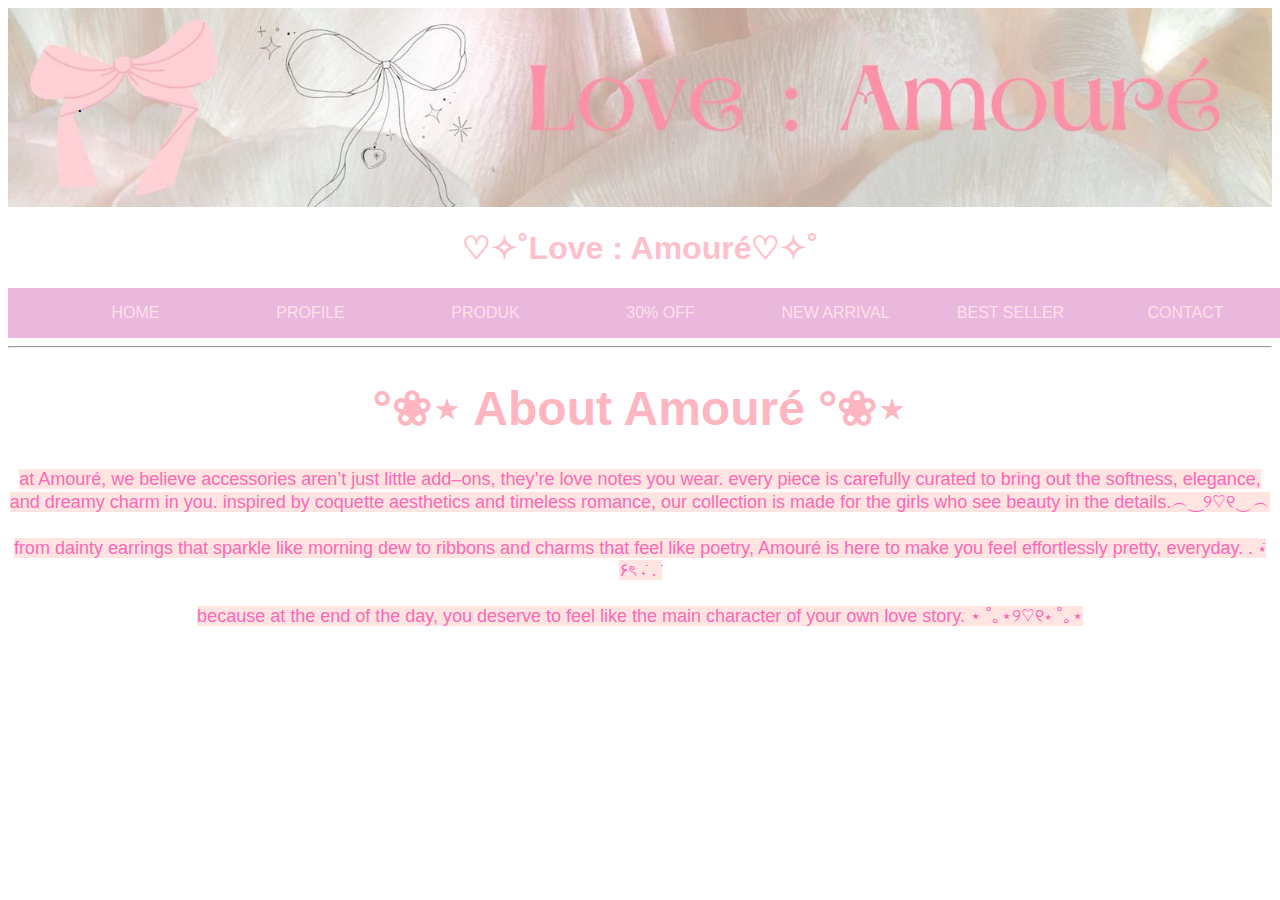
<file: index.html>
<html>
 <head>
  <title>Amouré Store</title>
  <link rel="stylesheet" href="layout.css">
 </head>
<body>
  <header>
      <h5>.</h5>
  </header>
<center> <h1><font color="pink"> ♡✧˚Love : Amouré♡✧˚ </h1>
<nav>
 <ul>
     <li><a href="#"target="_blank">Home</a></li>
     <li><a href="profileA.html">profile</a></li>
   <li>
     <a href="#">Produk</a>
   <ul>
     <li><a href="hairtie.html" style="color:HotPink;">hairtie</a></li> 
     <li><a href="bow.html" style="color:HotPink;">bow</a></li> 
     <li><a href="hairclip.html" style="color:HotPink;">hair clip</a></li> 
     <li><a href="keychain.html" style="color:HotPink;">keychain</a></li>
  </ul>
  </li>
     <li><a href="off.html">30% off</a></li> 
     <li><a href="new.html">new arrival</a></li> 
     <li><a href="best.html">best seller</a></li> 
     <li><a href="contact.html">contact</a></li>

</nav>

<hr>
<p><center><font size="5">
</hr>
<h1><font color="lightpink">°❀⋆ About Amouré °❀⋆</h1></center>
<p><font style="color:HotPink;background-color: MistyRose;" size="4">at Amouré, we believe accessories aren’t just little add–ons, they’re love notes you wear. every piece is carefully curated to bring out the softness, elegance, and dreamy charm in you. inspired by coquette aesthetics and timeless romance, our collection is made for the girls who see beauty in the details.︵‿୨♡୧‿︵
<p><font style="color:HotPink;background-color: MistyRose;" size="4">from dainty earrings that sparkle like morning dew to ribbons and charms that feel like poetry, Amouré is here to make you feel effortlessly pretty, everyday. . ݁⋆ ۶ৎ ݁˖ . ݁
<p><font style="color:HotPink;background-color: MistyRose;" size="4">because at the end of the day, you deserve to feel like the main character of your own love story. ⋆ ˚｡⋆୨♡୧⋆ ˚｡⋆</p>
</body>
</html>
</file>
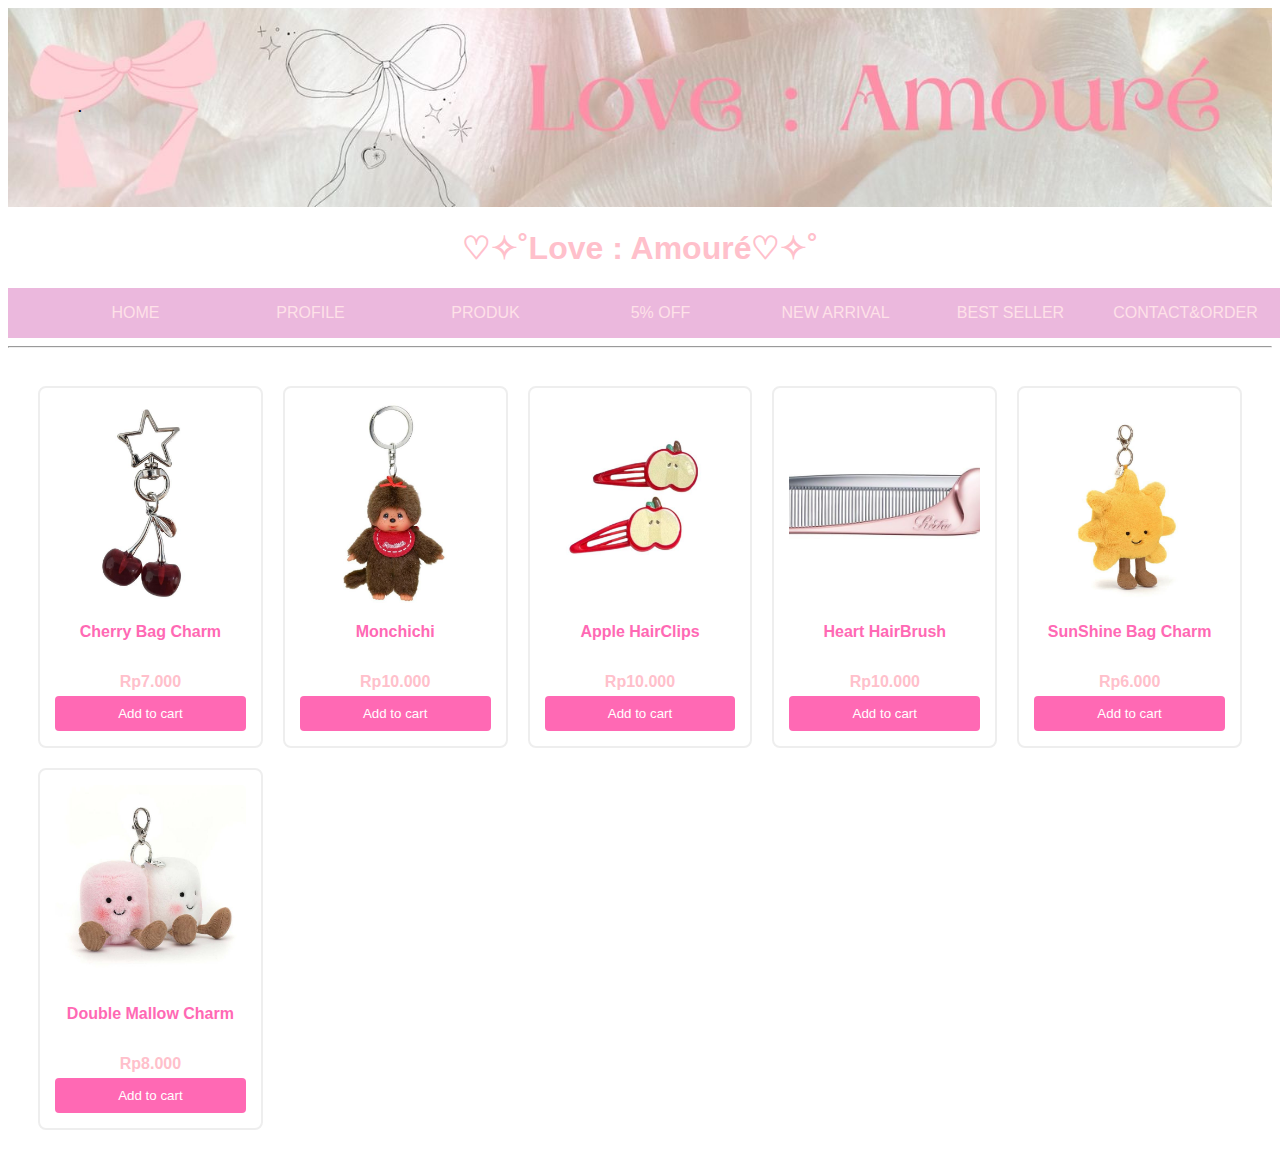
<file: best.html>
<html>
 <head>
  <title>Happy Shopping ^o^</title>
  <link rel="stylesheet" href="layout.css">
  <link rel="stylesheet" href="style1.css">
 </head>
<body>
  <header>
      <h5>.</h5>
  </header>
<center> <h1><font color="pink"> ♡✧˚Love : Amouré♡✧˚ </h1>
<nav>
 <ul>
     <li><a href="#"target="_blank">Home</a></li>
     <li><a href="index.html">profile</a></li>
   <li>
     <a href="#">Produk</a>
   <ul>
     <li><a href="hairtie.html" style="color:HotPink;">hairtie</a></li> 
     <li><a href="bow.html" style="color:HotPink;">bow</a></li> 
     <li><a href="hairclip.html" style="color:HotPink;">hair clip</a></li> 
     <li><a href="keychain.html" style="color:HotPink;">keychain</a></li>

  </ul>
  </li>
     <li><a href="off.html">5% off</a></li> 
     <li><a href="new.html">new arrival</a></li> 
     <li><a href="best.html">best seller</a></li> 
     <li><a href="contact.html">Contact&Order</a></li>

</nav>
<hr><section class="products">
  <div class="product-card">
    <img src="best1.jpeg" alt="Cherry Bag Charm">
    <h3>Cherry Bag Charm</h3>
    <p class="price">Rp7.000</p>
    <button>Add to cart</button>
  </div>
  <div class="product-card">
    <img src="best2.jpeg" alt="Monchichi">
    <h3>Monchichi</h3>
    <p class="price">Rp10.000</p>
    <button>Add to cart</button>
  </div>
  <div class="product-card">
    <img src="best3.jpeg" alt="Apple HairClips">
    <h3>Apple HairClips</h3>
    <p class="price">Rp10.000</p>
    <button>Add to cart</button>
  </div>
  <div class="product-card">
    <img src="best4.jpeg" alt="Heart HairBrush">
    <h3>Heart HairBrush</h3>
    <p class="price">Rp10.000</p>
    <button>Add to cart</button>
  </div>
  <div class="product-card">
    <img src="best5.jpeg" alt="SunShine Bag Charm">
    <h3>SunShine Bag Charm</h3>
    <p class="price">Rp6.000</p>
    <button>Add to cart</button>
  </div>
  <div class="product-card">
    <img src="best6.jpeg" alt="Double Mallow Charm">
    <h3>Double Mallow Charm</h3>
    <p class="price">Rp8.000</p>
    <button>Add to cart</button>
  </div>
</section>

</body>

</html>
</file>
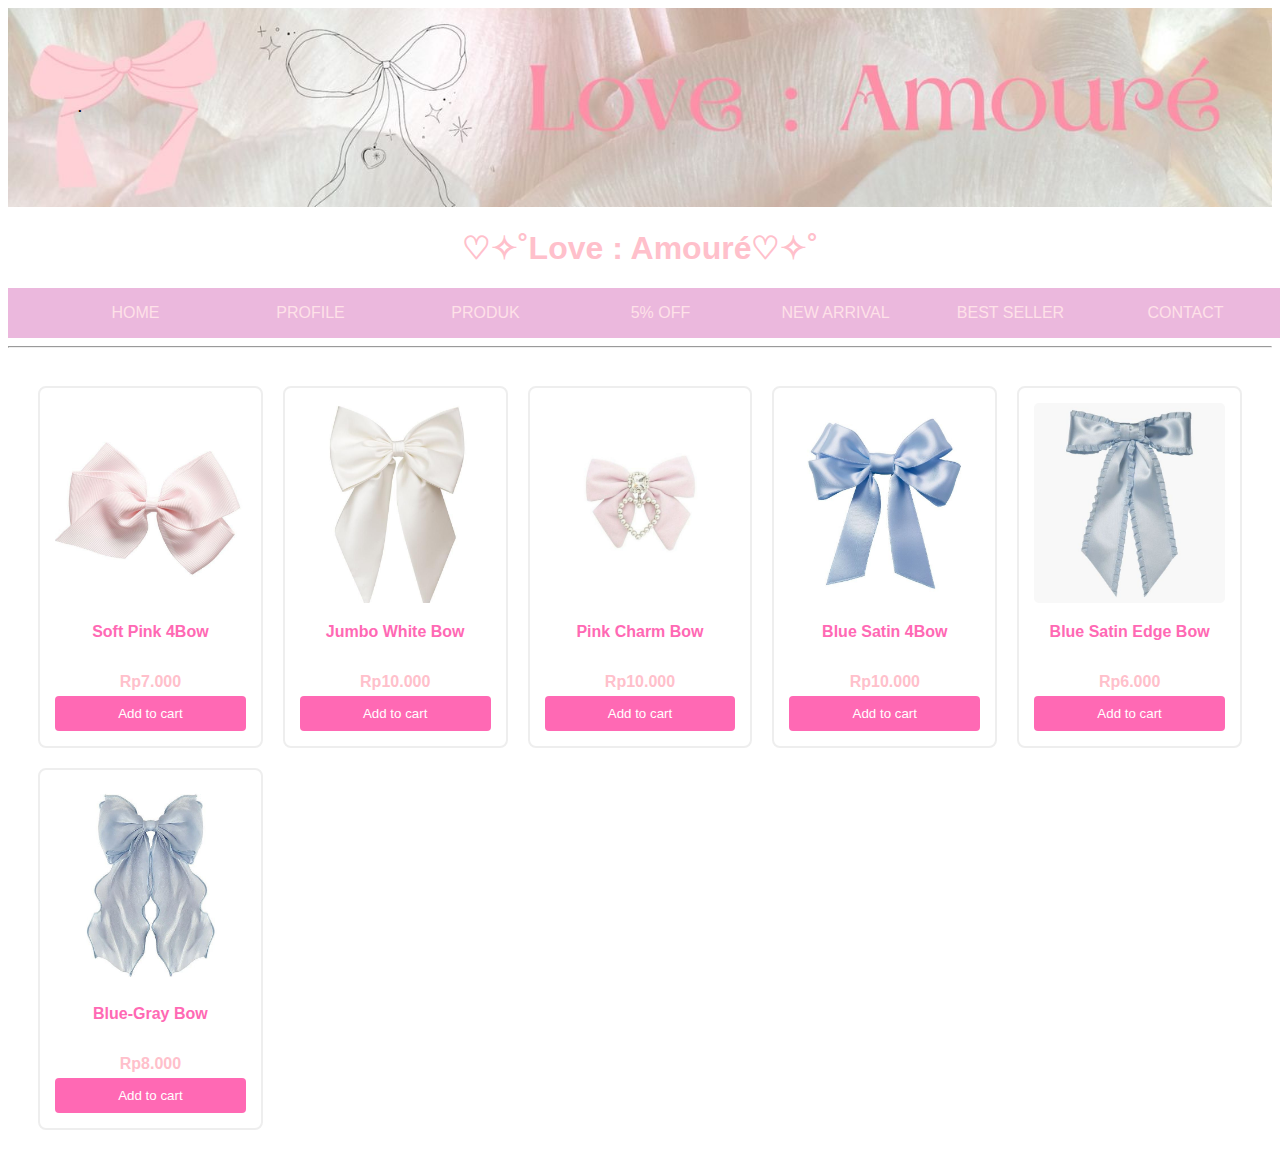
<file: bow.html>
<html>
 <head>
  <title>Profile</title>
  <link rel="stylesheet" href="layout.css">
  <link rel="stylesheet" href="style1.css">
 </head>
<body>
  <header>
      <h5>.</h5>
  </header>
<center> <h1><font color="pink"> ♡✧˚Love : Amouré♡✧˚ </h1>
<nav>
 <ul>
     <li><a href="#"target="_blank">Home</a></li>
     <li><a href="index.html">profile</a></li>
   <li>
     <a href="#">Produk</a>
   <ul>
     <li><a href="hairtie.html" style="color:HotPink;">hairtie</a></li> 
     <li><a href="bow.html" style="color:HotPink;">bow</a></li> 
     <li><a href="hairclip.html" style="color:HotPink;">hair clip</a></li> 
     <li><a href="keychain.html" style="color:HotPink;">keychain</a></li>

  </ul>
  </li>
     <li><a href="off.html">5% off</a></li> 
     <li><a href="new.html">new arrival</a></li> 
     <li><a href="best.html">best seller</a></li> 
     <li><a href="contact.html">contact</a></li>

</nav>
<hr><section class="products">
  <div class="product-card">
    <img src="bow1.jpeg" alt="Soft Pink 4Bow">
    <h3>Soft Pink 4Bow</h3>
    <p class="price">Rp7.000</p>
    <button>Add to cart</button>
  </div>
  <div class="product-card">
    <img src="bow2.jpeg" alt="Jumbo White Bow">
    <h3>Jumbo White Bow</h3>
    <p class="price">Rp10.000</p>
    <button>Add to cart</button>
  </div>
  <div class="product-card">
    <img src="bow3.jpeg" alt="Pink Charm Bow">
    <h3>Pink Charm Bow</h3>
    <p class="price">Rp10.000</p>
    <button>Add to cart</button>
  </div>
  <div class="product-card">
    <img src="bow4.jpeg" alt="Blue Satin 4Bow">
    <h3>Blue Satin 4Bow</h3>
    <p class="price">Rp10.000</p>
    <button>Add to cart</button>
  </div>
  <div class="product-card">
    <img src="bow5.jpeg" alt="Blue Satin Edge Bow">
    <h3>Blue Satin Edge Bow</h3>
    <p class="price">Rp6.000</p>
    <button>Add to cart</button>
  </div>
  <div class="product-card">
    <img src="bow6.jpeg" alt="Blue-Gray Bow">
    <h3>Blue-Gray Bow</h3>
    <p class="price">Rp8.000</p>
    <button>Add to cart</button>
  </div>
</section>

</body>

</html>
</file>
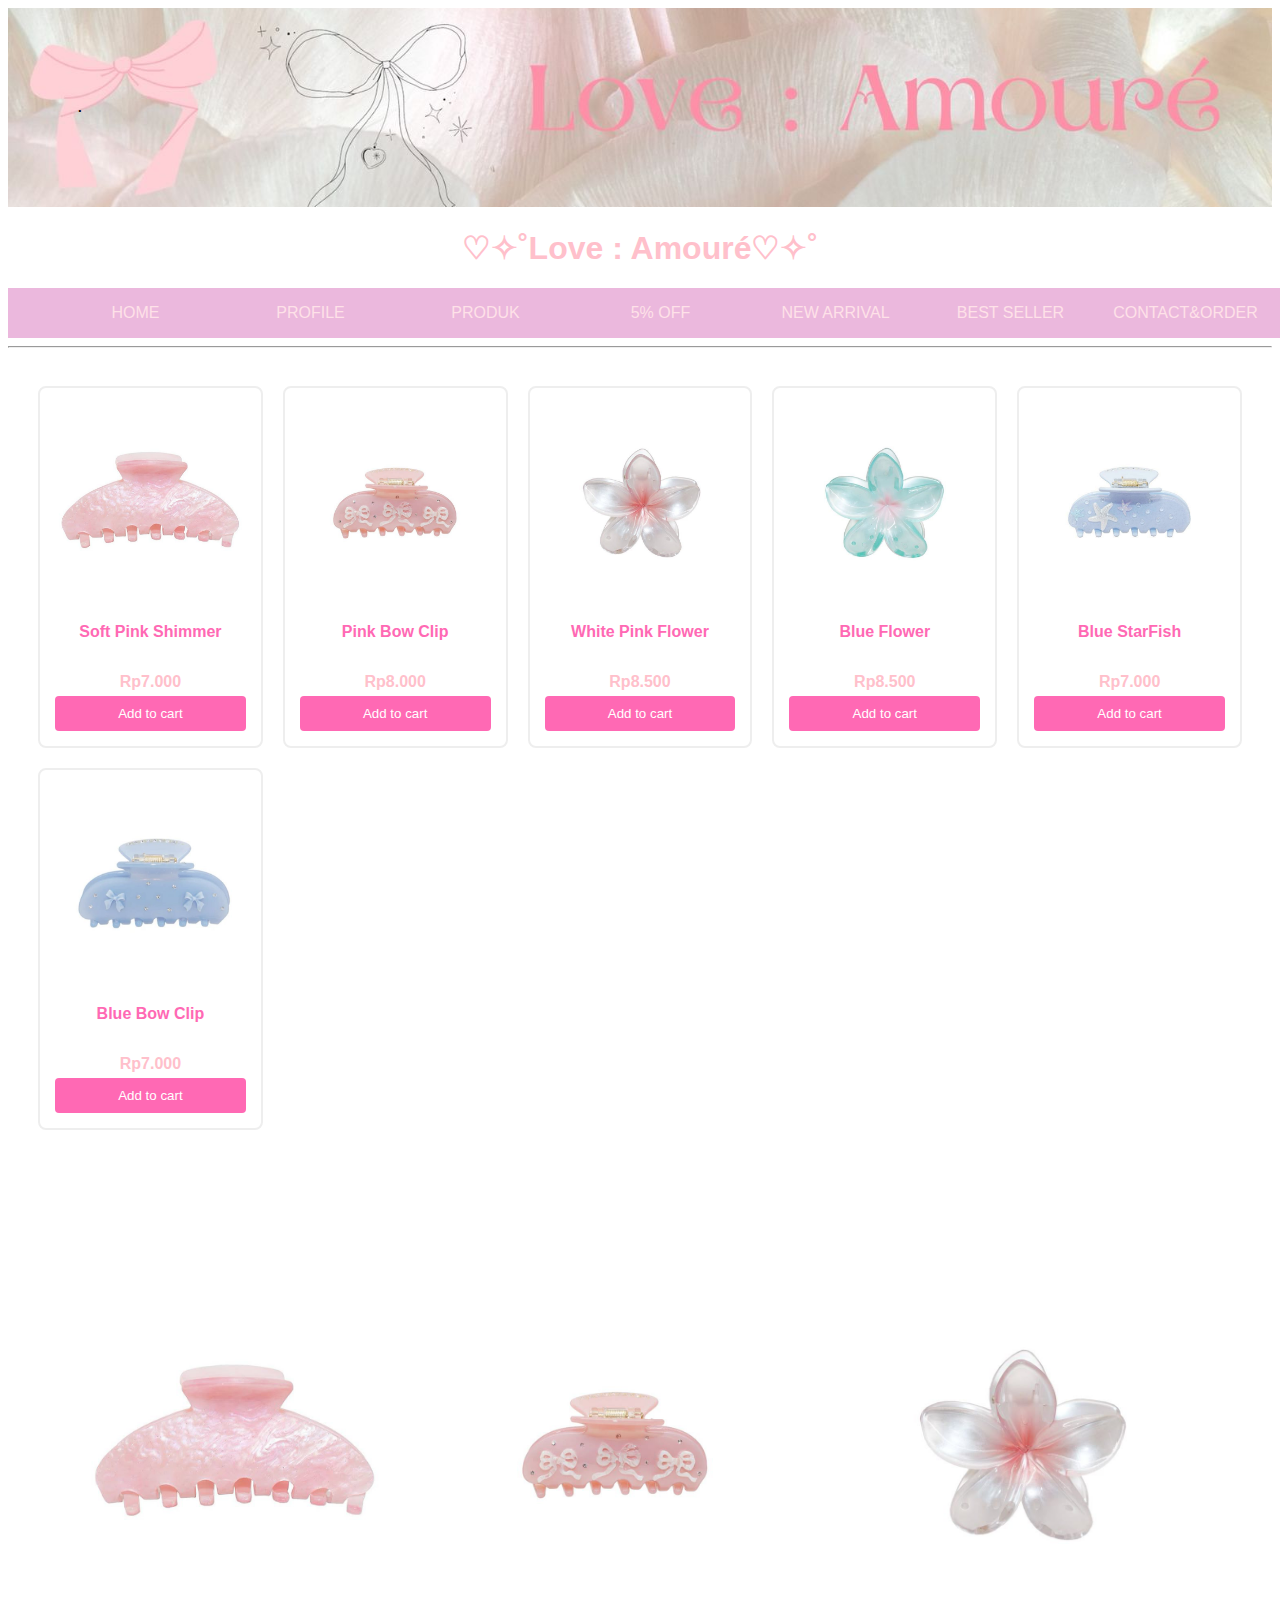
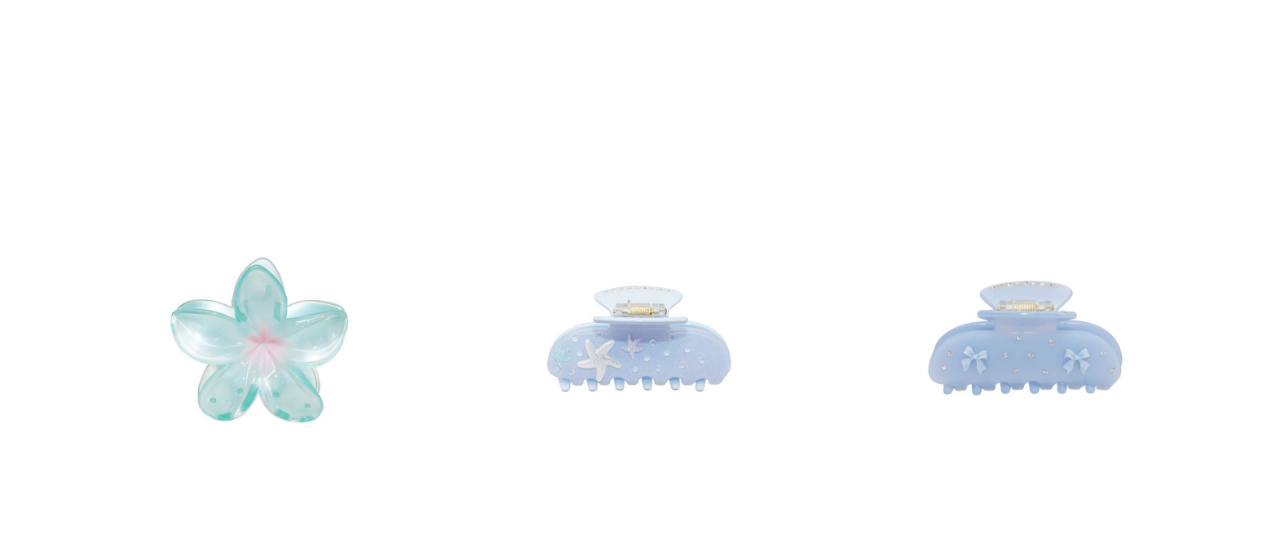
<file: hairclip.html>
<html>
 <head>
  <title>Profile</title>
  <link rel="stylesheet" href="layout.css">
  <link rel="stylesheet" href="style1.css">
 </head>
<body>
  <header>
      <h5>.</h5>
  </header>
<center> <h1><font color="pink"> ♡✧˚Love : Amouré♡✧˚ </h1>
<nav>
 <ul>
     <li><a href="#"target="_blank">Home</a></li>
     <li><a href="index.html">profile</a></li>
   <li>
     <a href="#">Produk</a>
   <ul>
     <li><a href="hairtie.html" style="color:HotPink;">hairtie</a></li> 
     <li><a href="bow.html" style="color:HotPink;">bow</a></li> 
     <li><a href="hairclip.html" style="color:HotPink;">hair clip</a></li> 
     <li><a href="keychain.html" style="color:HotPink;">keychain</a></li>
  </ul>
  </li>
     <li><a href="off.html">5% off</a></li> 
     <li><a href="new.html">new arrival</a></li> 
     <li><a href="best.html">best seller</a></li> 
     <li><a href="contact.html">Contact&Order</a></li>

</nav>
<hr><section class="products">
  <div class="product-card">
    <img src="clip1.jpeg" alt="Soft Pink Shimmer">
    <h3>Soft Pink Shimmer</h3>
    <p class="price">Rp7.000</p>
    <button>Add to cart</button>
  </div>
  <div class="product-card">
    <img src="clip2.jpeg" alt="Pink Bow Clip">
    <h3>Pink Bow Clip</h3>
    <p class="price">Rp8.000</p>
    <button>Add to cart</button>
  </div>
  <div class="product-card">
    <img src="clip3.jpeg" alt="White Pink Flower">
    <h3>White Pink Flower</h3>
    <p class="price">Rp8.500</p>
    <button>Add to cart</button>
  </div>
  <div class="product-card">
    <img src="clip4.jpeg" alt="Blue Flower">
    <h3>Blue Flower</h3>
    <p class="price">Rp8.500</p>
    <button>Add to cart</button>
  </div>
  <div class="product-card">
    <img src="clip5.jpeg" alt="Blue StarFish">
    <h3>Blue StarFish</h3>
    <p class="price">Rp7.000</p>
    <button>Add to cart</button>
  </div>
  <div class="product-card">
    <img src="clip6.jpeg" alt="Blue Bow Clip">
    <h3>Blue Bow Clip</h3>
    <p class="price">Rp7.000</p>
    <button>Add to cart</button>
  </div>
</section>







<center><table border="0" cellpadding="20" cellspacing="40">
    <th><img src="clip1.jpeg" width="300">
    <th><img src="clip2.jpeg" width="300">
    <th><img src="clip3.jpeg" width="350">
</th>
<center><table border="0" cellpadding="20" cellspacing="40">
    <th><img src="clip4.jpeg" width="300">
    <th><img src="clip5.jpeg" width="300">
    <th><img src="clip6.jpeg" width="300">
</th>
</body>

</html>
</file>
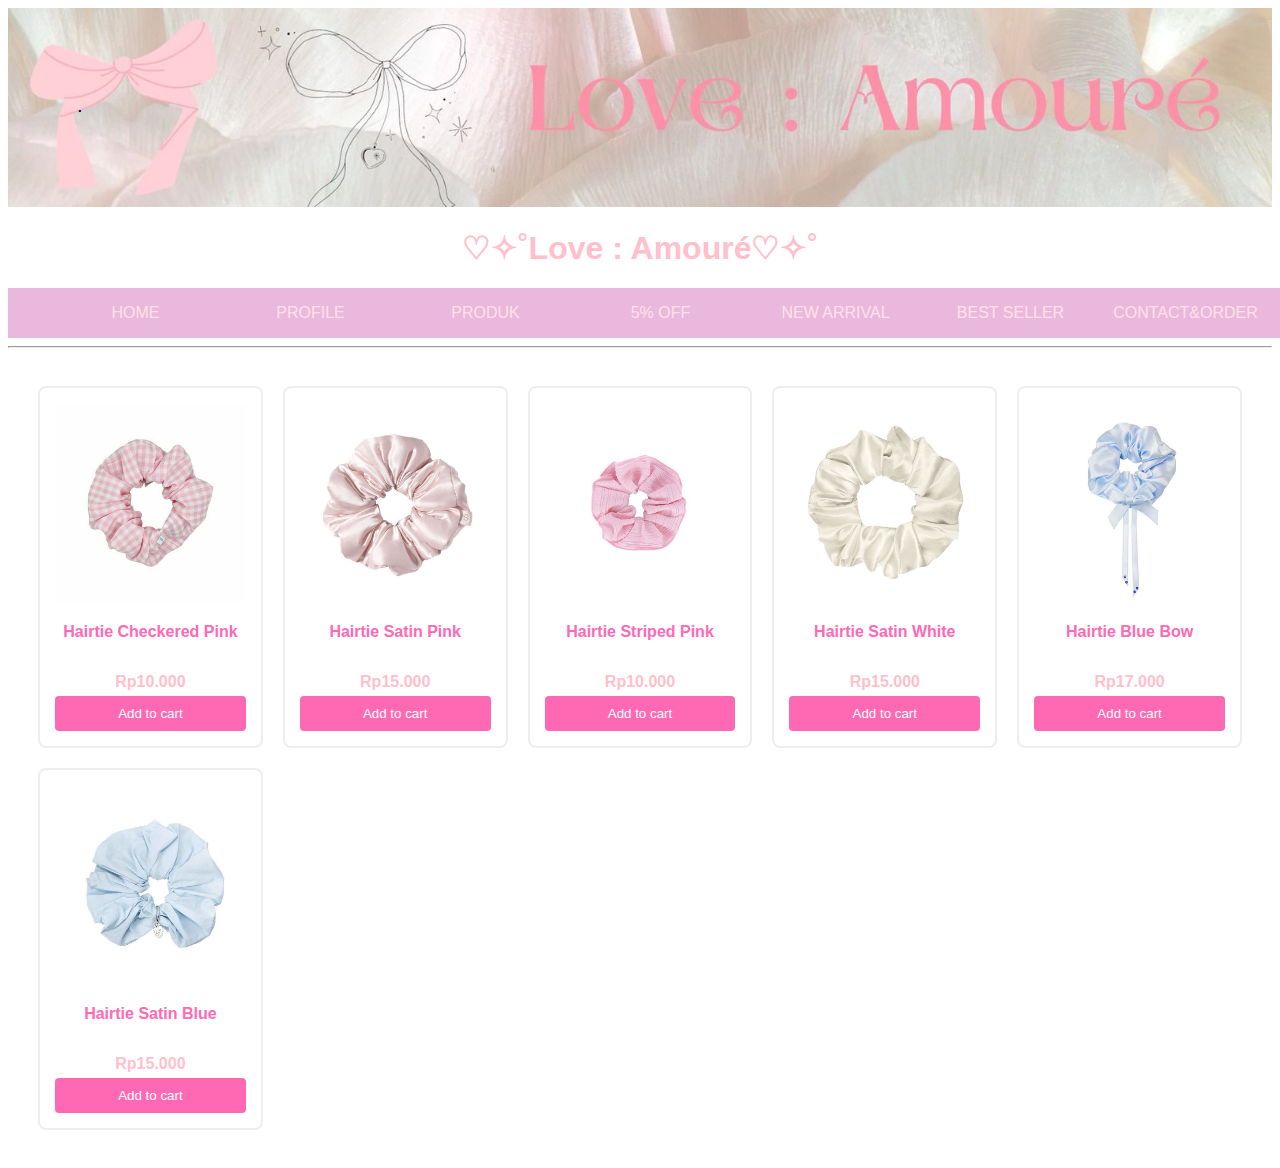
<file: hairtie.html>
<html>
 <head>
  <title>Profile</title>
  <link rel="stylesheet" href="layout.css">
  <link rel="stylesheet" href="style1.css">
 </head>
<body>
  <header>
      <h5>.</h5>
  </header>
<center> <h1><font color="pink"> ♡✧˚Love : Amouré♡✧˚ </h1>
<nav>
 <ul>
     <li><a href="#"target="_blank">Home</a></li>
     <li><a href="index.html">profile</a></li>
   <li>
     <a href="#">Produk</a>
   <ul>
     <li><a href="hairtie.html" style="color:HotPink;">hairtie</a></li> 
     <li><a href="bow.html" style="color:HotPink;">bow</a></li> 
     <li><a href="hairclip.html" style="color:HotPink;">hair clip</a></li> 
     <li><a href="keychain.html" style="color:HotPink;">keychain</a></li>
  </ul>
  </li>
     <li><a href="off.html">5% off</a></li> 
     <li><a href="new.html">new arrival</a></li> 
     <li><a href="best.html">best seller</a></li> 
     <li><a href="contact.html">Contact&Order</a></li>

</nav>
<hr><section class="products">
  <div class="product-card">
    <img src="tie1.jpeg" alt="Hairtie Checkered Pink">
    <h3>Hairtie Checkered Pink</h3>
    <p class="price">Rp10.000</p>
    <button>Add to cart</button>
  </div>
  <div class="product-card">
    <img src="hair2.jpeg" alt="Hairtie Satin Pink">
    <h3>Hairtie Satin Pink</h3>
    <p class="price">Rp15.000</p>
    <button>Add to cart</button>
  </div>
  <div class="product-card">
    <img src="tie6.jpeg" alt="Hairtie Striped Pink">
    <h3>Hairtie Striped Pink</h3>
    <p class="price">Rp10.000</p>
    <button>Add to cart</button>
  </div>
  <div class="product-card">
    <img src="hair1.jpeg" alt="Hairtie Satin White">
    <h3>Hairtie Satin White</h3>
    <p class="price">Rp15.000</p>
    <button>Add to cart</button>
  </div>
  <div class="product-card">
    <img src="tie2.jpeg" alt="Hairtie Blue Bow">
    <h3>Hairtie Blue Bow</h3>
    <p class="price">Rp17.000</p>
    <button>Add to cart</button>
  </div>
  <div class="product-card">
    <img src="tie4.jpeg" alt="Hairtie Satin Blue">
    <h3>Hairtie Satin Blue</h3>
    <p class="price">Rp15.000</p>
    <button>Add to cart</button>
  </div>
</section>

</body>

</html>
</file>
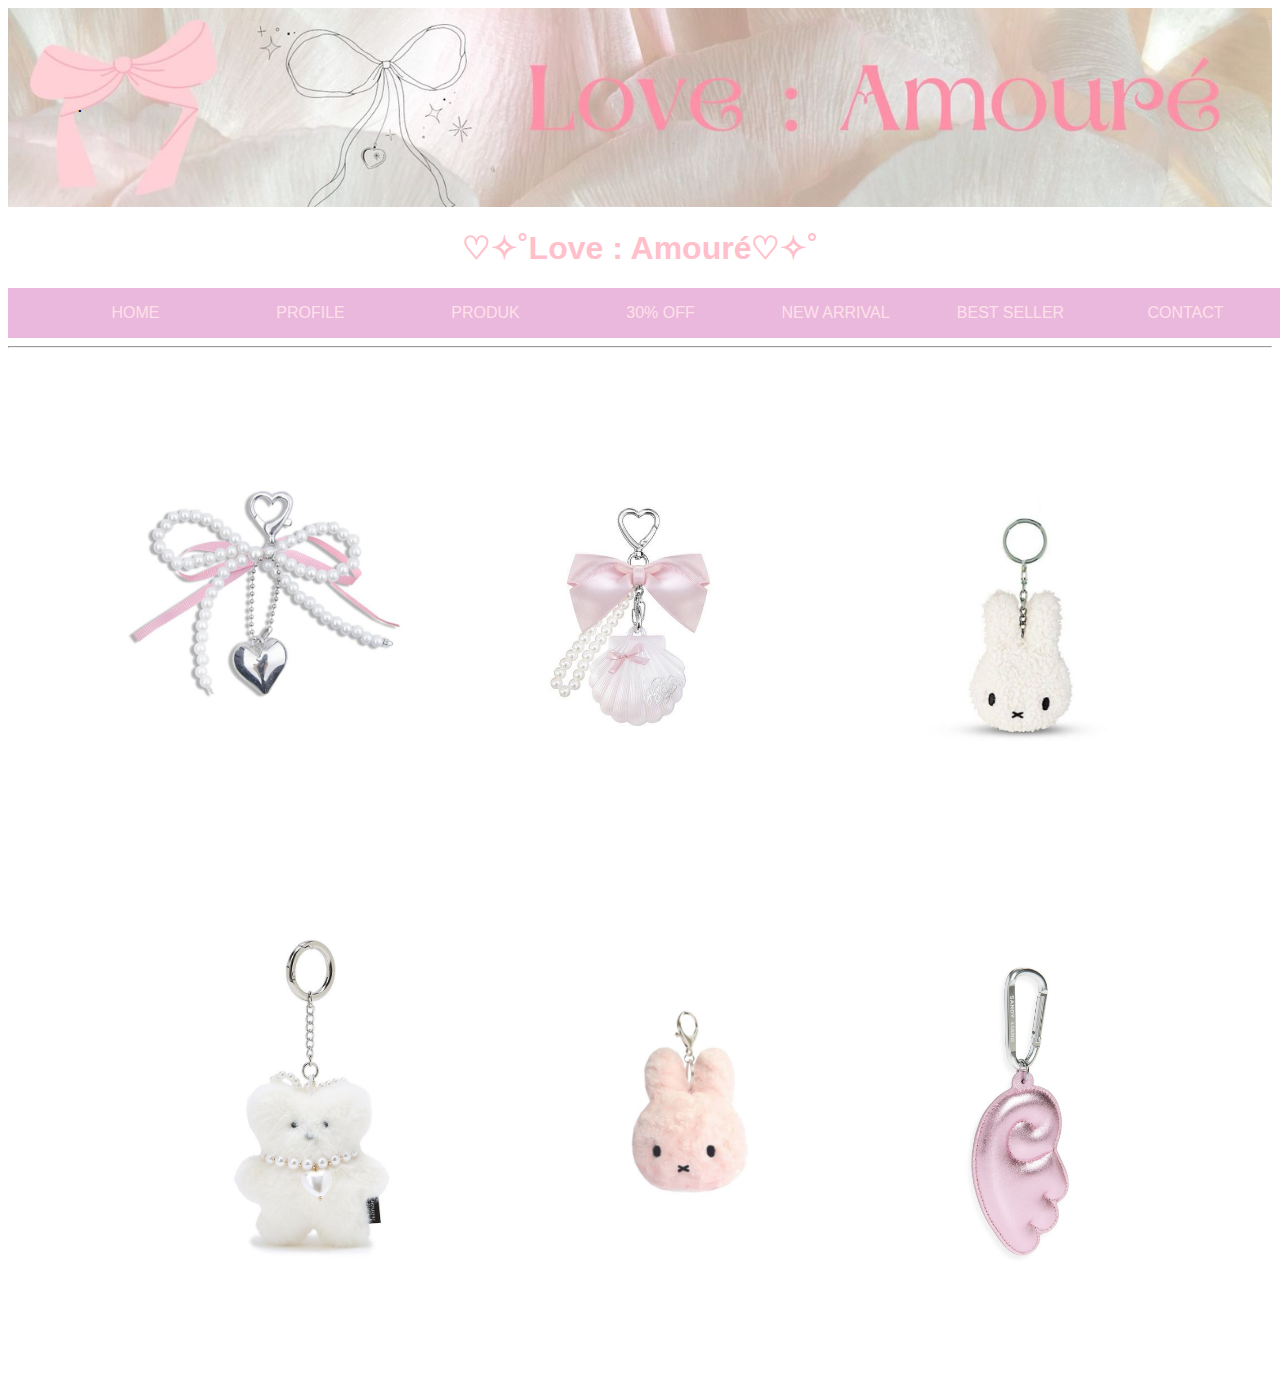
<file: keychain.html>
<html>
 <head>
  <title>Profile</title>
  <link rel="stylesheet" href="layout.css">
 </head>
<body>
  <header>
      <h5>.</h5>
  </header>
<center> <h1><font color="pink"> ♡✧˚Love : Amouré♡✧˚ </h1>
<nav>
 <ul>
     <li><a href="#"target="_blank">Home</a></li>
     <li><a href="profileA.html">profile</a></li>
   <li>
     <a href="#">Produk</a>
   <ul>
     <li><a href="hairtie.html" style="color:HotPink;">hairtie</a></li> 
     <li><a href="bow.html" style="color:HotPink;">bow</a></li> 
     <li><a href="hairclip.html" style="color:HotPink;">hair clip</a></li> 
     <li><a href="keychain.html" style="color:HotPink;">keychain</a></li>

  </ul>
  </li>
     <li><a href="off.html">30% off</a></li> 
     <li><a href="new.html">new arrival</a></li> 
     <li><a href="best.html">best seller</a></li> 
     <li><a href="contact.html">contact</a></li>

</nav>
<hr>
<center><table border="0" cellpadding="20" cellspacing="40">
    <th><img src="charm1.jpeg" width="300">
    <th><img src="charm2.jpeg" width="300">
    <th><img src="charm3.jpeg" width="300">
</th>
<center><table border="0" cellpadding="20" cellspacing="40">
    <th><img src="charm4.jpeg" width="300">
    <th><img src="charm5.jpeg" width="300">
    <th><img src="charm6.jpeg" width="200">
</th>
</body>
</html>
</file>
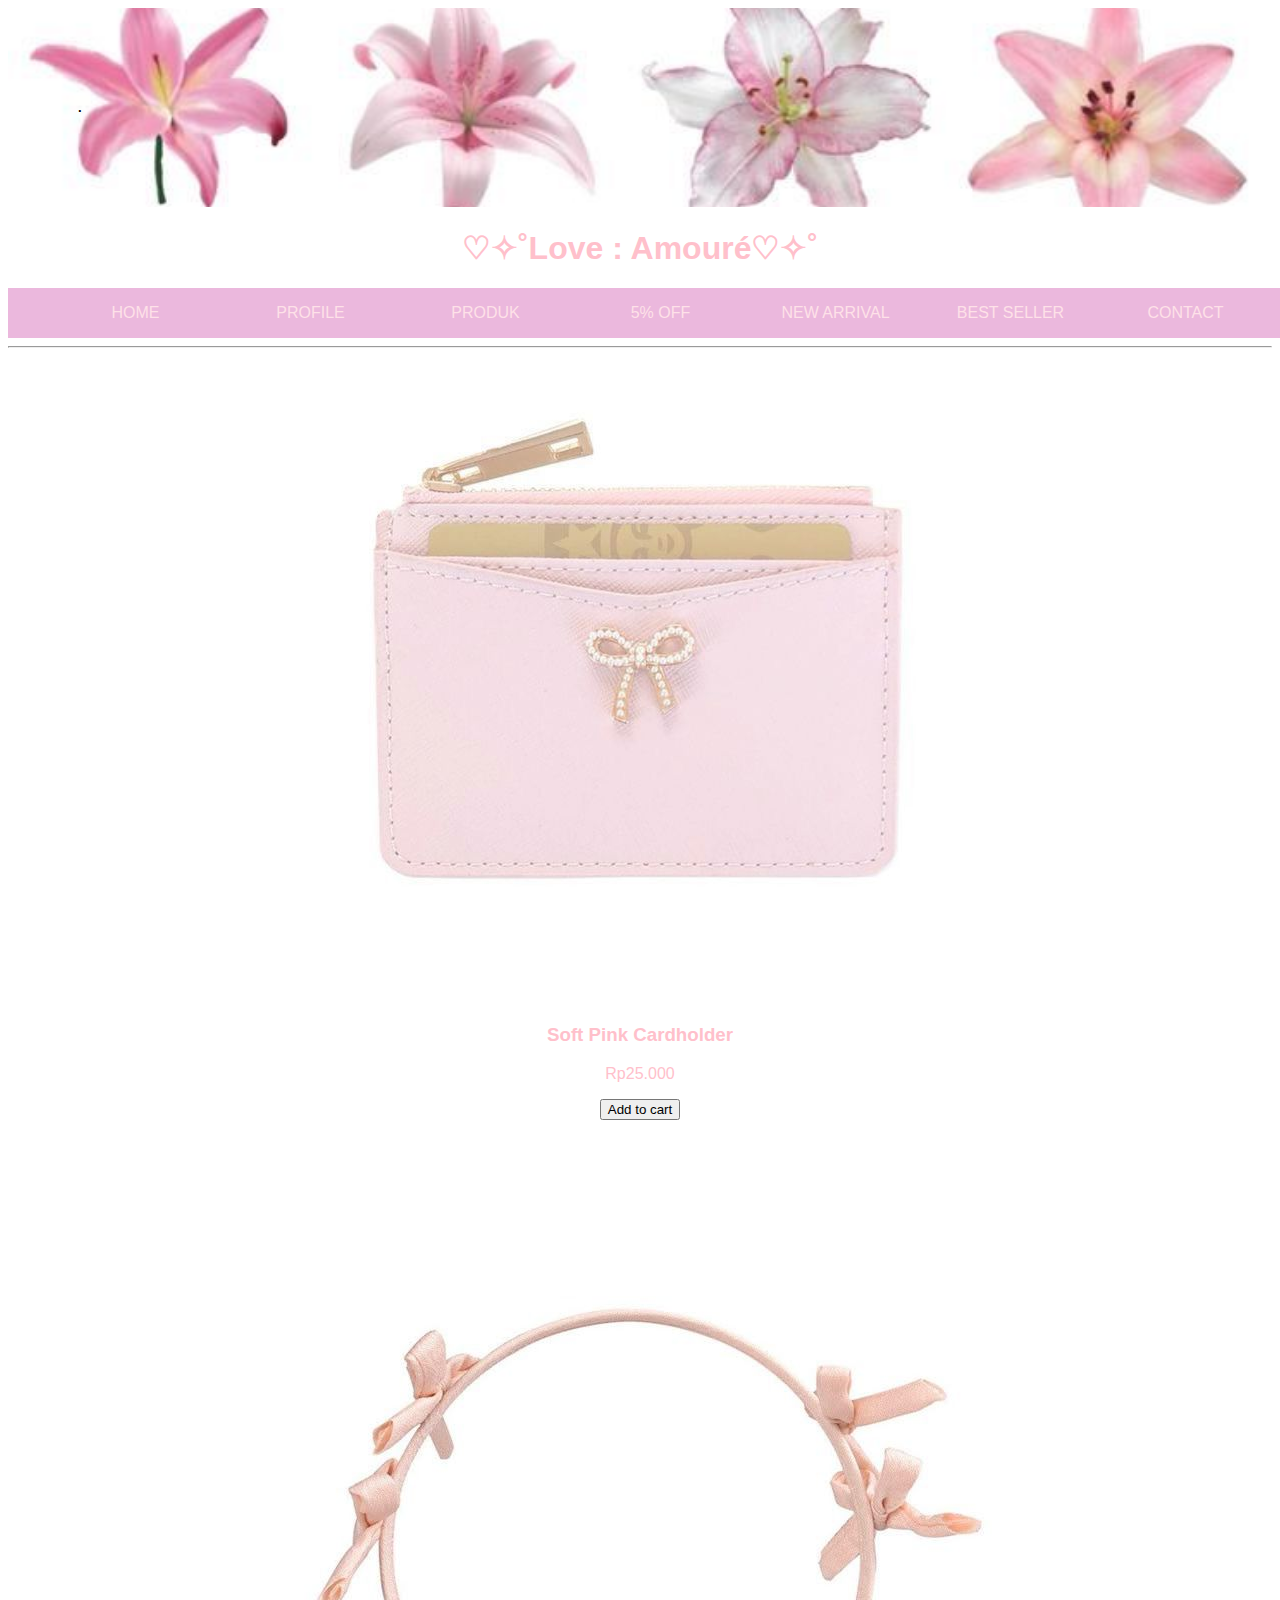
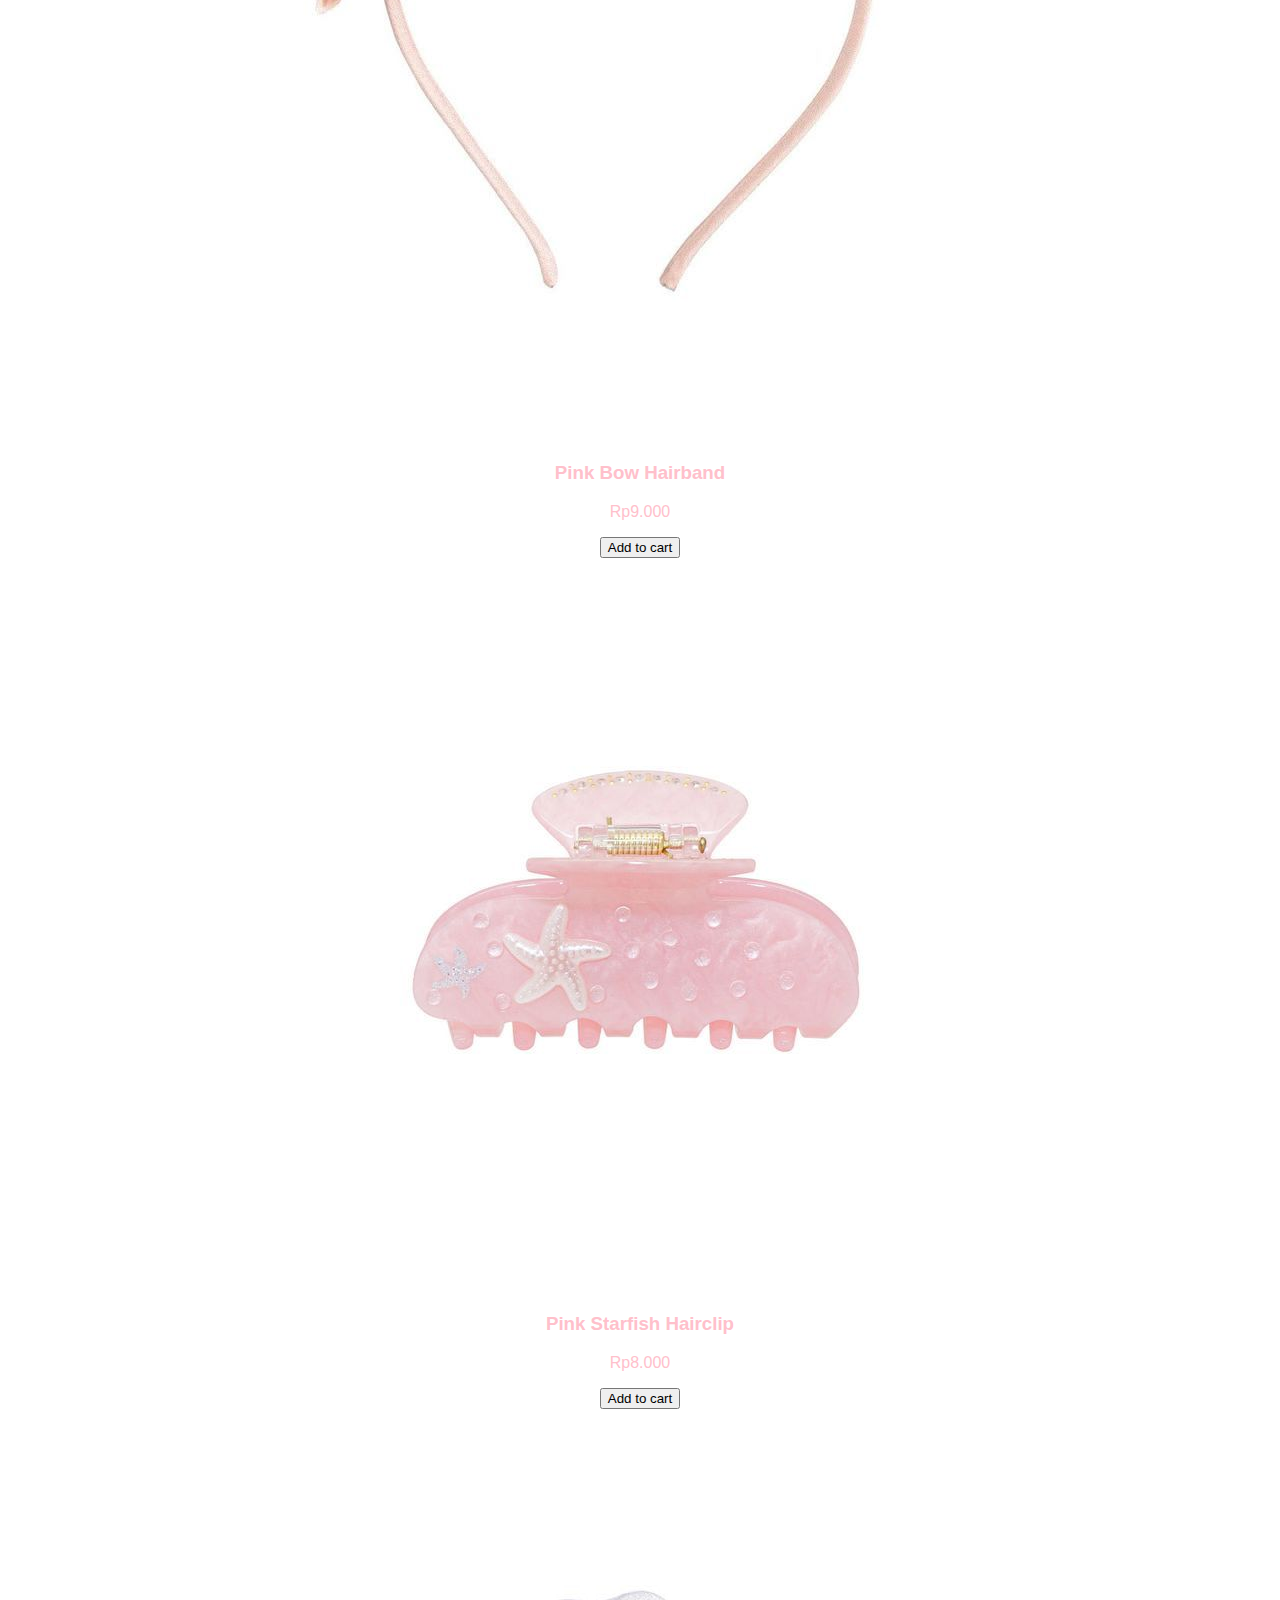
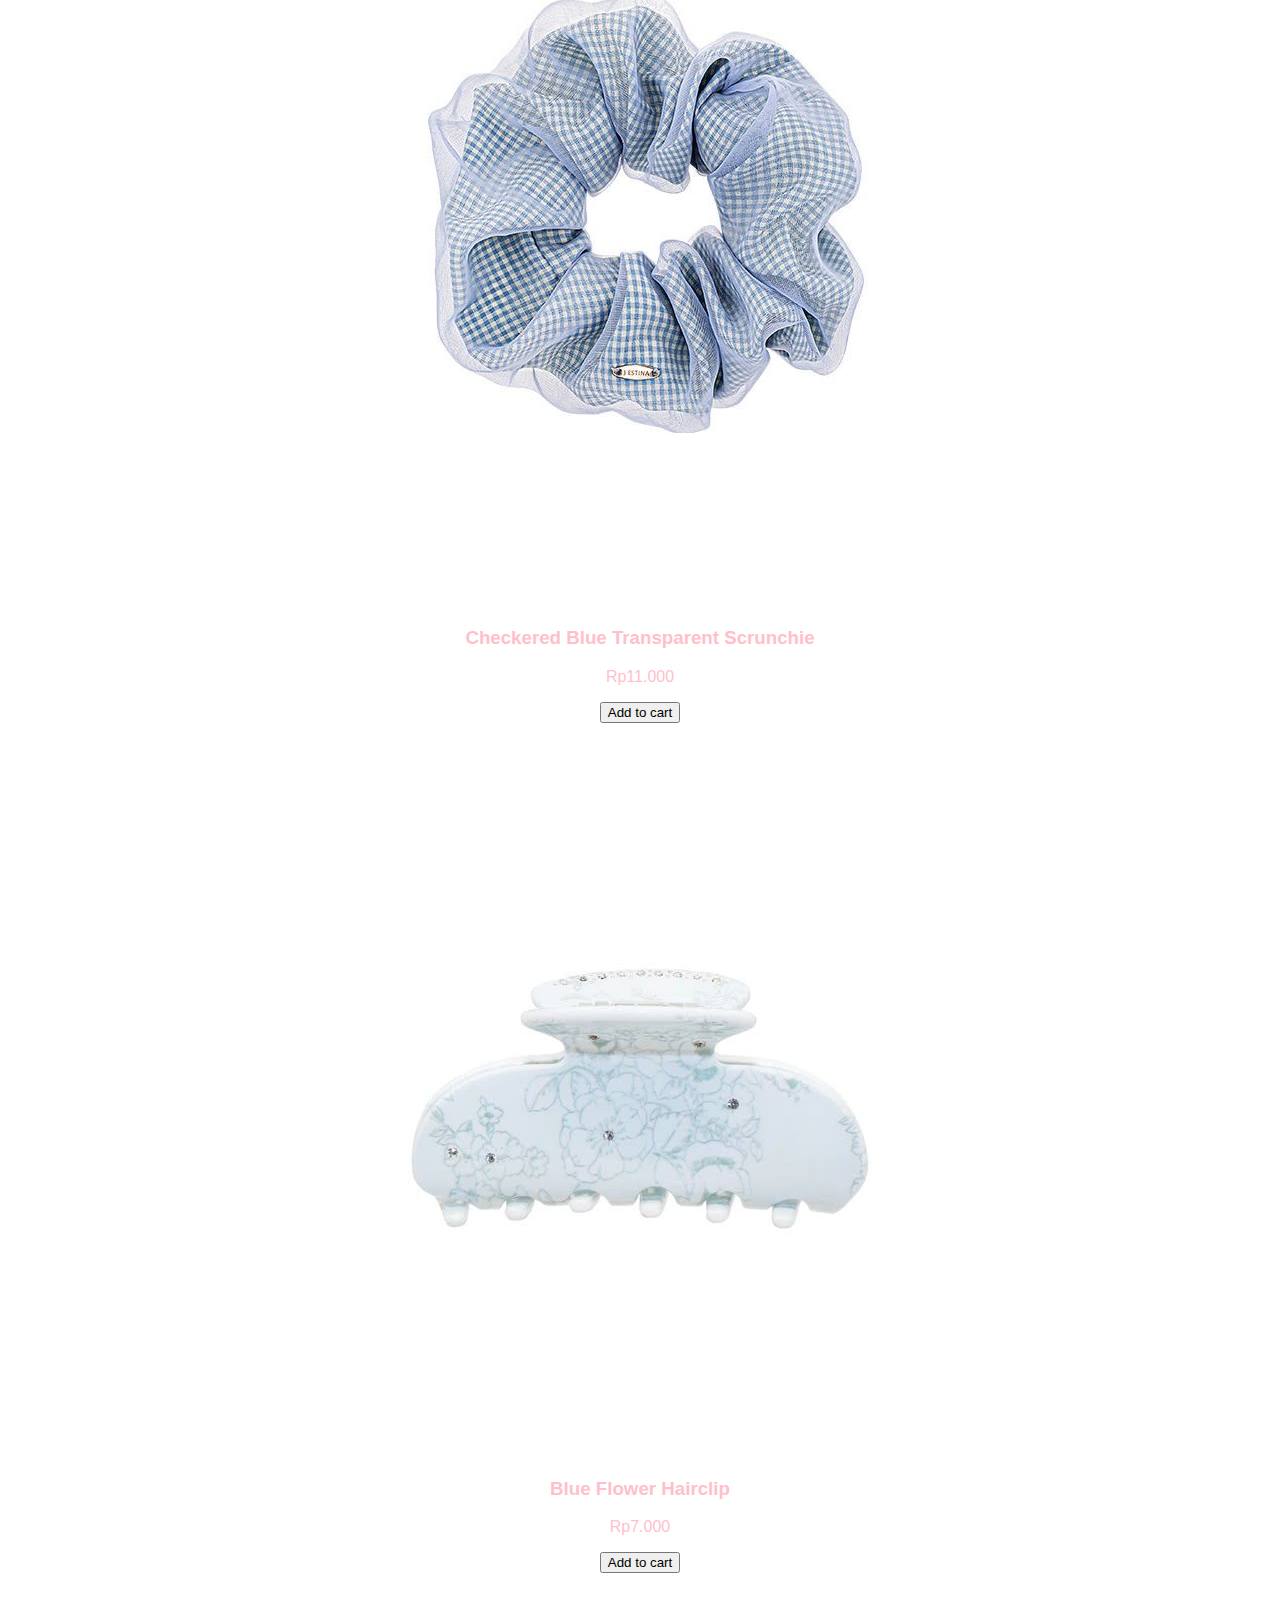
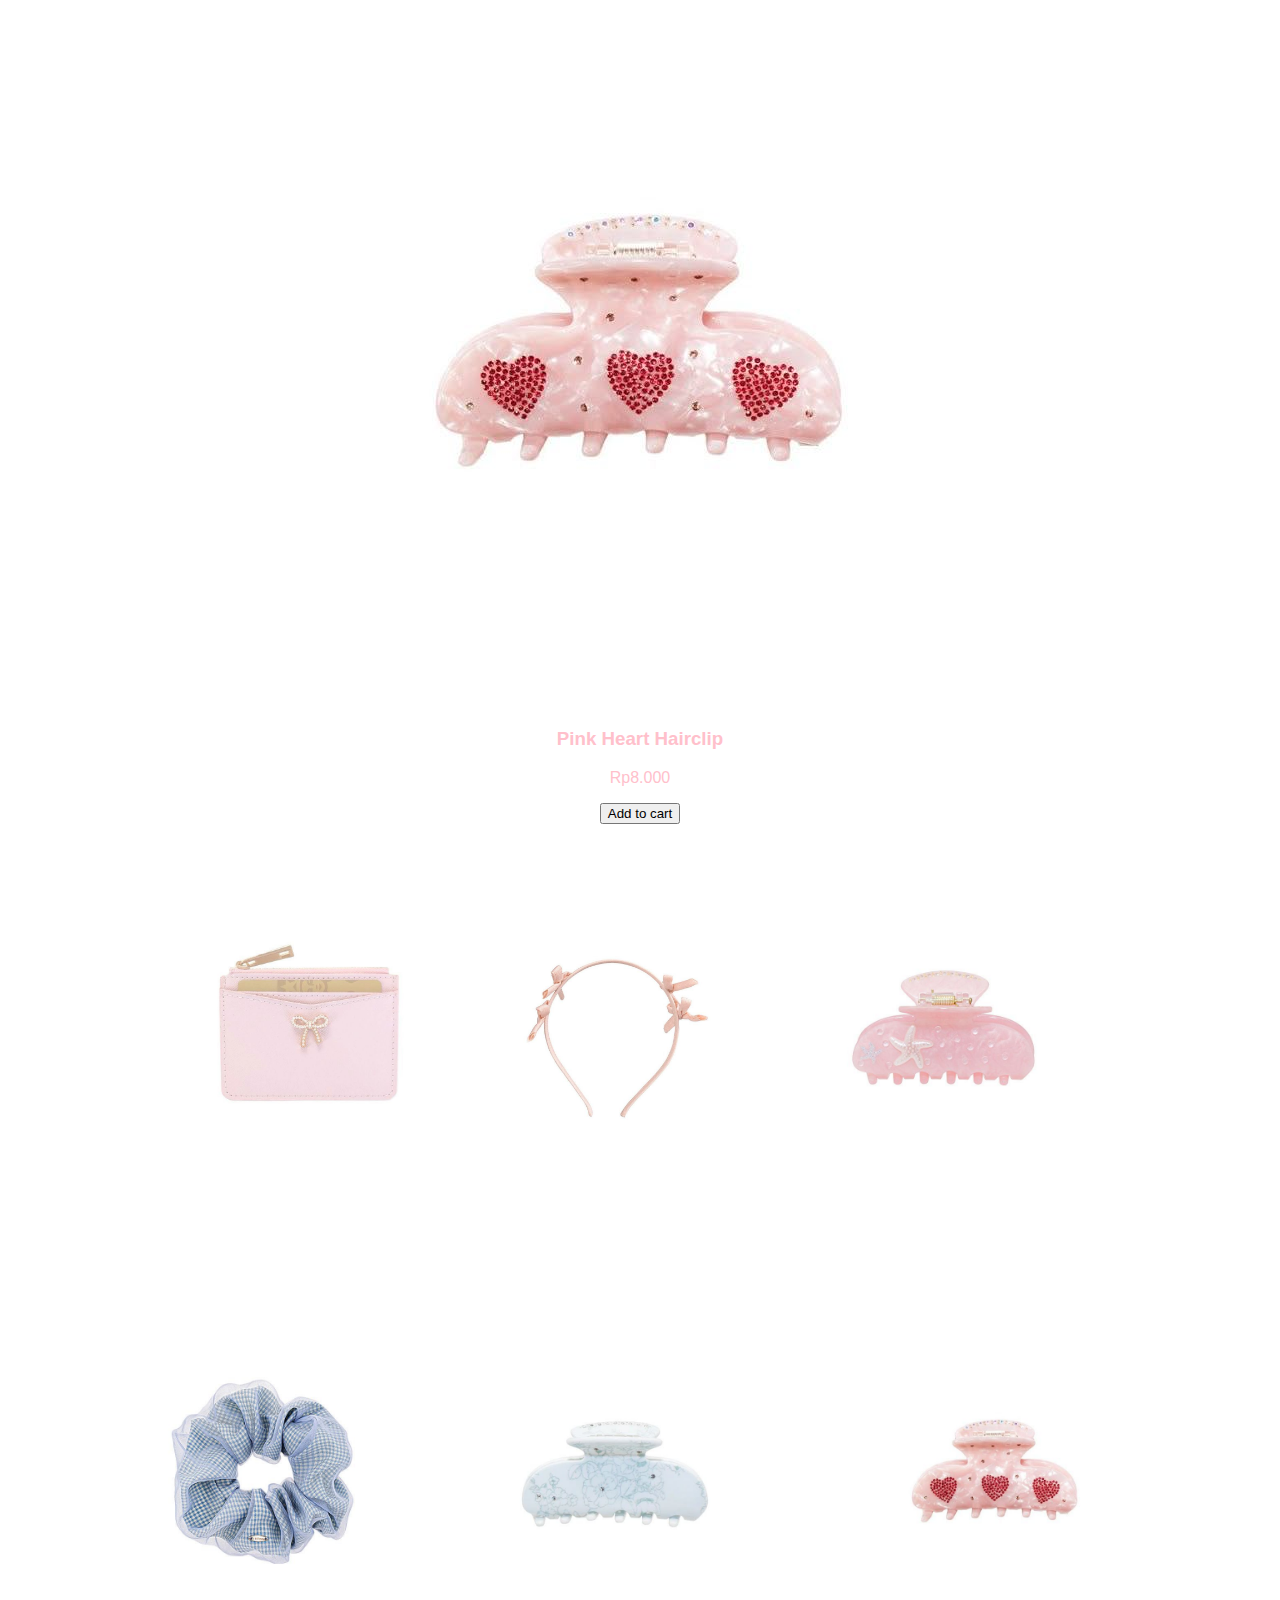
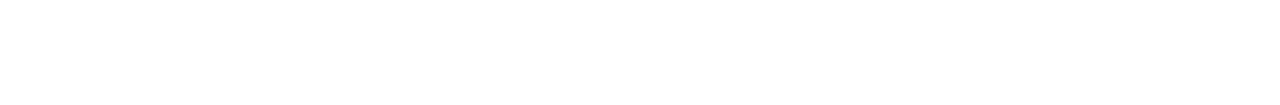
<file: new.html>
<html>
 <head>
  <title>Profile</title>
  <link rel="stylesheet" href="layout2.css">
  <link rel="stylesheet" href="style.css">
 </head>
<body>
  <header>
      <h5>.</h5>
  </header>
<center> <h1><font color="pink"> ♡✧˚Love : Amouré♡✧˚ </h1>
<nav>
 <ul>
     <li><a href="#"target="_blank">Home</a></li>
     <li><a href="index.html">profile</a></li>
   <li>
     <a href="#">Produk</a>
   <ul>
     <li><a href="hairtie.html" style="color:HotPink;">hairtie</a></li> 
     <li><a href="bow.html" style="color:HotPink;">bow</a></li> 
     <li><a href="hairclip.html" style="color:HotPink;">hair clip</a></li> 
     <li><a href="keychain.html" style="color:HotPink;">keychain</a></li>

  </ul>
  </li>
     <li><a href="off.html">5% off</a></li> 
     <li><a href="new.html">new arrival</a></li> 
     <li><a href="best.html">best seller</a></li> 
     <li><a href="contact.html">contact</a></li>

</nav>
<hr><section class="products">
  <div class="product-card">
    <img src="new1.jpeg" alt="Soft Pink Cardholder">
    <h3>Soft Pink Cardholder</h3>
    <p class="price">Rp25.000</p>
    <button>Add to cart</button>
  </div>
  <div class="product-card">
    <img src="new2.jpeg" alt="Pink Bow Hairband">
    <h3>Pink Bow Hairband</h3>
    <p class="price">Rp9.000</p>
    <button>Add to cart</button>
  </div>
  <div class="product-card">
    <img src="new3.jpeg" alt="Pink Starfish Hairclip">
    <h3>Pink Starfish Hairclip</h3>
    <p class="price">Rp8.000</p>
    <button>Add to cart</button>
  </div>
  <div class="product-card">
    <img src="new4.jpeg" alt="Checkered Blue Transparent Scrunchie">
    <h3>Checkered Blue Transparent Scrunchie</h3>
    <p class="price">Rp11.000</p>
    <button>Add to cart</button>
  </div>
  <div class="product-card">
    <img src="new5.jpeg" alt="Blue Flower Hairclip">
    <h3>Blue Flower Hairclip</h3>
    <p class="price">Rp7.000</p>
    <button>Add to cart</button>
  </div>
  <div class="product-card">
    <img src="new6.jpeg" alt="Pink Heart Hairclip">
    <h3>Pink Heart Hairclip</h3>
    <p class="price">Rp8.000</p>
    <button>Add to cart</button>
  </div>
</section>

<center><table border="0" cellpadding="20" cellspacing="40">
    <th><img src="new1.jpeg" width="250">
    <th><img src="new2.jpeg" width="200">
    <th><img src="new3.jpeg" width="300">
</th>
<center><table border="0" cellpadding="20" cellspacing="40">
    <th><img src="new4.jpeg" width="250">
    <th><img src="new5.jpeg" width="300">
    <th><img src="new6.jpeg" width="300">
</th>
</body>

</html>
</file>
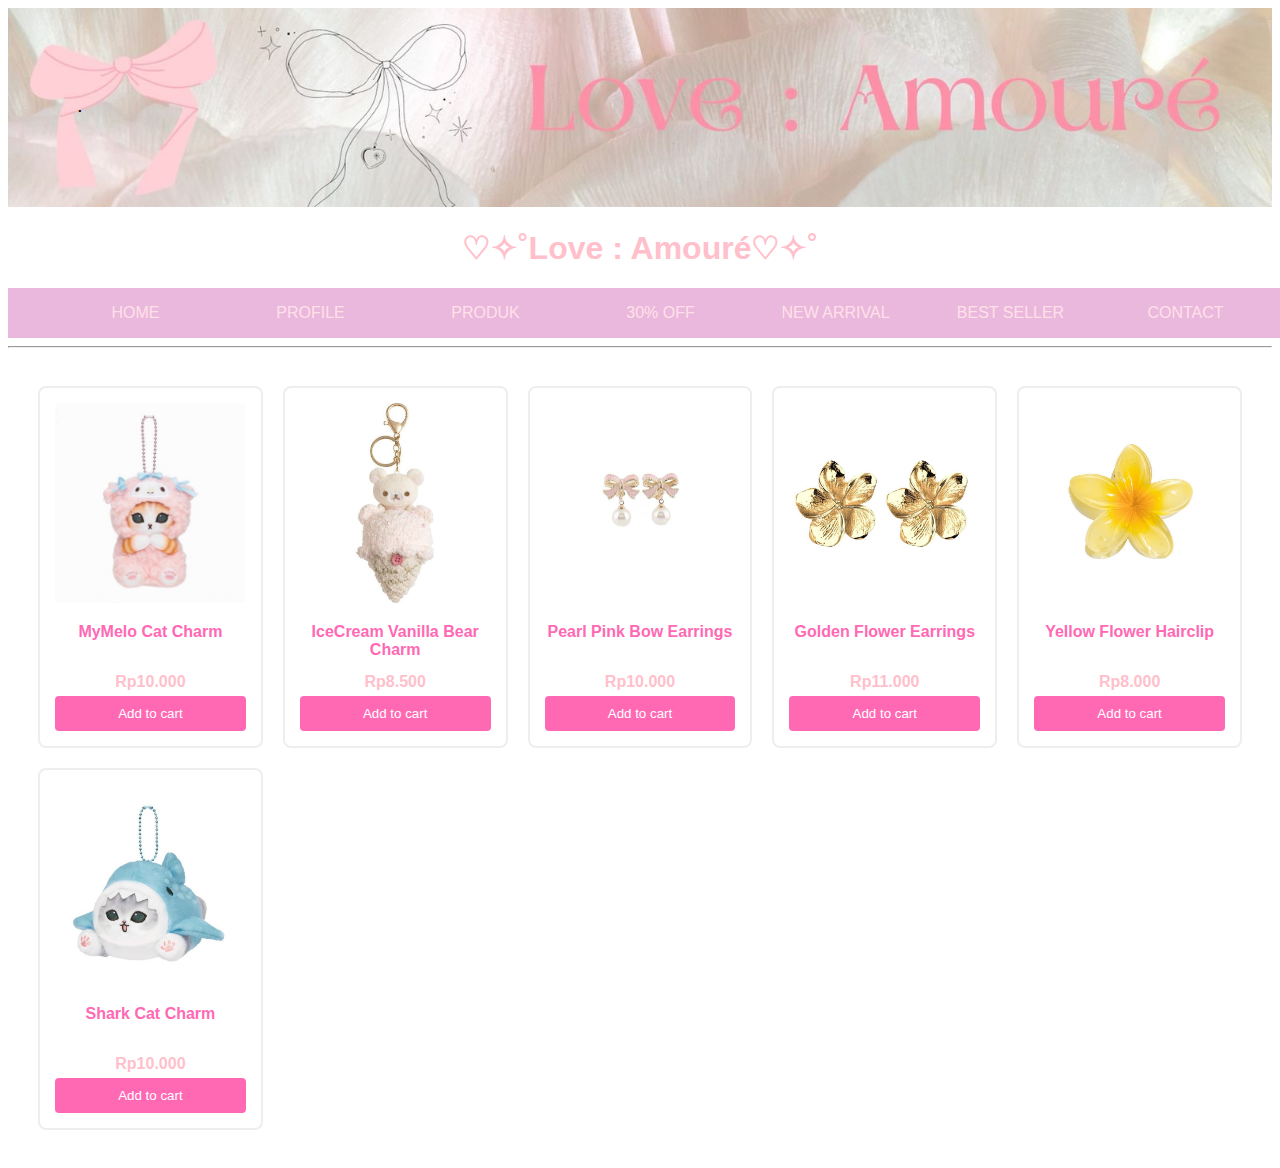
<file: off.html>
<html>
 <head>
  <title>Profile</title>
  <link rel="stylesheet" href="layout.css">
  <link rel="stylesheet" href="style1.css">
 </head>
<body>
  <header>
      <h5>.</h5>
  </header>
<center> <h1><font color="pink"> ♡✧˚Love : Amouré♡✧˚ </h1>
<nav>
 <ul>
     <li><a href="#"target="_blank">Home</a></li>
     <li><a href="index.html">profile</a></li>
   <li>
     <a href="#">Produk</a>
   <ul>
     <li><a href="hairtie.html" style="color:HotPink;">hairtie</a></li> 
     <li><a href="bow.html" style="color:HotPink;">bow</a></li> 
     <li><a href="hairclip.html" style="color:HotPink;">hair clip</a></li> 
     <li><a href="keychain.html" style="color:HotPink;">keychain</a></li>

  </ul>
  </li>
     <li><a href="off.html">30% off</a></li> 
     <li><a href="new.html">new arrival</a></li> 
     <li><a href="best.html">best seller</a></li> 
     <li><a href="contact.html">contact</a></li>

</nav>
<hr><section class="products">
  <div class="product-card">
    <img src="off1.jpeg" alt="MyMelo Cat Charm">
    <h3>MyMelo Cat Charm</h3>
    <p class="price">Rp10.000</p>
    <button>Add to cart</button>
  </div>
  <div class="product-card">
    <img src="off2.jpeg" alt="IceCream Vanilla Bear Charm">
    <h3>IceCream Vanilla Bear Charm</h3>
    <p class="price">Rp8.500</p>
    <button>Add to cart</button>
  </div>
  <div class="product-card">
    <img src="off3.jpeg" alt="Pearl Pink Bow Earrings">
    <h3>Pearl Pink Bow Earrings</h3>
    <p class="price">Rp10.000</p>
    <button>Add to cart</button>
  </div>
  <div class="product-card">
    <img src="off4.jpeg" alt="Golden Flower Earrings">
    <h3>Golden Flower Earrings</h3>
    <p class="price">Rp11.000</p>
    <button>Add to cart</button>
  </div>
  <div class="product-card">
    <img src="off5.jpeg" alt="Yellow Flower Hairclip">
    <h3>Yellow Flower Hairclip</h3>
    <p class="price">Rp8.000</p>
    <button>Add to cart</button>
  </div>
  <div class="product-card">
    <img src="off6.jpeg" alt="Shark Cat Charm">
    <h3>Shark Cat Charm</h3>
    <p class="price">Rp10.000</p>
    <button>Add to cart</button>
  </div>
</section>


</body>

</html>
</file>
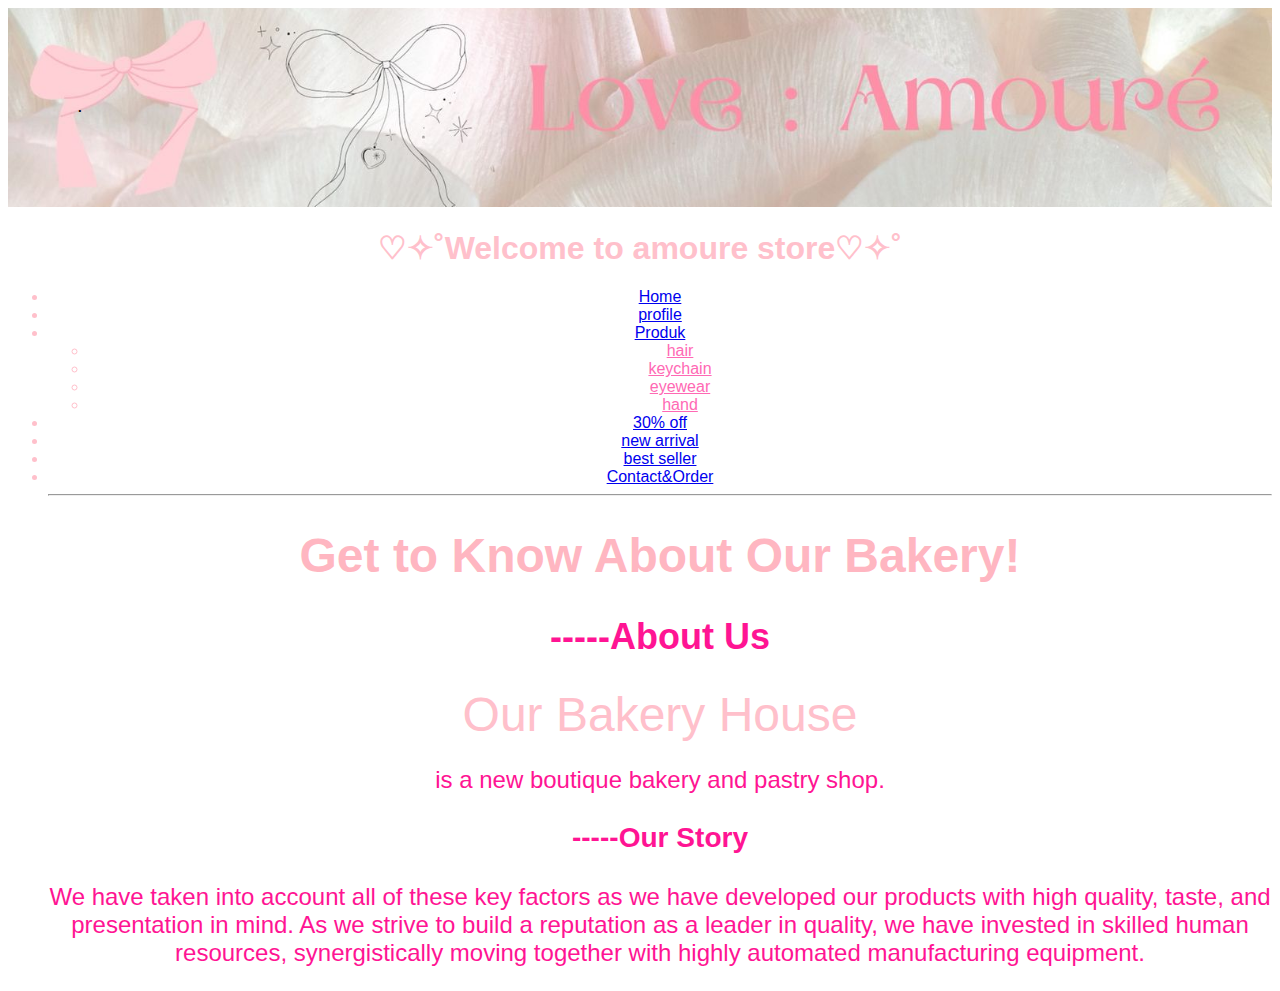
<file: profile.html>
<html>
 <head>
  <title>Accessories</title>
  <link rel="stylesheet" href="layout.css">
 </head>
<body>
  <header>
      <h5>.</h5>
  </header>
<center> <h1><font color="pink"> ♡✧˚Welcome to amoure store♡✧˚ </h1>
 <ul>
     <li><a href="#"target="_blank">Home</a></li>
     <li><a href="profile.html">profile</a></li>
   <li>
     <a href="#">Produk</a>
   <ul>
     <li><a href="index.html" style="color:HotPink;">hair</a></li> 
     <li><a href="bracelet.html" style="color:HotPink;">keychain</a></li> 
     <li><a href="Order.html" style="color:HotPink;">eyewear</a></li> 
     <li><a href="about.html" style="color:HotPink;">hand</a></li>
  </ul>
  </li>
     <li><a href="index.html">30% off</a></li> 
     <li><a href="bracelet.html">new arrival</a></li> 
     <li><a href="Order.html">best seller</a></li> 
     <li><a href="about.html">Contact&Order</a></li>

</nav>
<hr>
<p><center><font size="5">
</hr>
<h1><font color="lightpink">Get to Know About Our Bakery!</h1></center>
<h2><font color="deeppink">-----About Us</h2>
<p><font color="pink" size="7">Our Bakery House</p>
<font color="deeppink" size="5">is a new boutique bakery and pastry shop.
<h3><right><font color="deeppink">-----Our Story</h3>
<p><font color="deeppink" size="5">We have taken into account all of these key factors as we have developed our products with high quality, taste, and presentation in mind. As we strive to build a reputation as a leader in quality, we have invested in skilled human resources, synergistically moving together with highly automated manufacturing equipment.</p>
</body>
</html>
</file>
<file: layout.css>
head {
            box-sizing: border-box;
            }
  /* ini Style headernya */
        header {
            background-image: url("headerc.jpeg");
            background-repeat:no-repeat;
            background-position: center;
            background-size: cover;
            padding: 70px;
               }
        body {
            font-family: Arial, Helvetica, sans-serif;
        }
 nav {
	background-color:#EBB8DD; 
	height:50px; 
	line-height:50px; 
	position:relative;
	width:1310px;
	margin:auto;
	margin-top:5px;
}

nav ul {
	list-style:none;
        color:#D4F0F0
}
nav ul li a {
	float:left; 
	width:175px; 
	display:block; 
	text-align:center; 
	color:#FEE1E8; 
	text-decoration:none; 
	text-transform:uppercase;
}

nav ul li a:hover {
	background-color:#FF96C5; 
	display:block;
}

nav ul li:hover ul {
	display:block;
}
nav ul ul {
	display:none; 
	list-style:none; 
	position:absolute; 
	background-color:#D4F0F0;
	left:300px; 
	top:50px; 
	width:190px;
}

nav ul ul li a {
	float:none; 
	display:block; 
	padding-left:30px; 
	text-align:left; 
	width:160px;
}

nav ul ul li a:hover {
	color:#990;
}
       
        
        nav a
        {
            color: pink;
        }
 
        article {
            float: left;
            padding: 50px;
            width:100%;
            background-color: #f1f1f1;
            height: 600px;
            /* hanya untuk contoh saja */
        }
 
        /* Clear floats after the columns */
        section:after {
            content: "";
            display: table;
            clear: both;
        }
 
        /* Style the footer */
        footer {
            background-color: green;
            padding: 5px;
            text-align: center;
            color: white;
        }
 
        /* Responsive layout - buat 2 kolom/kotak */
        @media (max-width: 600px) {
 
            nav,
            article {
                width: 100%;
                height: auto;
            }
        }
</file>
<file: style1.css>
.products {
  display: grid;
  grid-template-columns: repeat(5, 1fr);
  gap: 20px; /* jarak antar grid */
  padding: 30px;
}

.product-card {
  border: 2px solid #eee;       /* garis grid */
  border-radius: 8px;
  padding: 15px;
  text-align: center;
  background: #fff;
  display: flex;
  flex-direction: column;
  justify-content: space-between;
  transition: all 0.2s ease;
  cursor: pointer; /* bikin kelihatan bisa dipencet */
}

/* efek hover */
.product-card:hover {
  box-shadow: 0 4px 12px rgba(0,0,0,0.15);
  transform: translateY(-4px);
  border-color: hotpink;
}

.product-card img {
  width: 100%;
  height: 200px;
  object-fit: cover;
  border-radius: 5px;
  margin-bottom: 10px;
}

.product-card h3 {
  margin: 10px 0 5px;
  font-size: 16px;
  color: hotpink;
  min-height: 40px;
}

.price {
  font-weight: bold;
  margin: 5px 0;
}

.product-card button {
  background: hotpink;
  color: #fff;
  border: none;
  padding: 10px 12px;
  border-radius: 4px;
  cursor: pointer;
  width: 100%;
  transition: background 0.2s;
}

.product-card button:hover {
  background: #ff99cc;
}
</file>
<file: layout2.css>
head {
            box-sizing: border-box;
            }
  /* ini Style headernya */
        header {
            background-image: url("headerb.jpeg");
            background-repeat:no-repeat;
            background-position: center;
            background-size: cover;
            padding: 70px;
               }
        body {
            font-family: Arial, Helvetica, sans-serif;
        }
 nav {
	background-color:#EBB8DD; 
	height:50px; 
	line-height:50px; 
	position:relative;
	width:1310px;
	margin:auto;
	margin-top:5px;
}

nav ul {
	list-style:none;
        color:#D4F0F0
}
nav ul li a {
	float:left; 
	width:175px; 
	display:block; 
	text-align:center; 
	color:#FEE1E8; 
	text-decoration:none; 
	text-transform:uppercase;
}

nav ul li a:hover {
	background-color:#FF96C5; 
	display:block;
}

nav ul li:hover ul {
	display:block;
}
nav ul ul {
	display:none; 
	list-style:none; 
	position:absolute; 
	background-color:#D4F0F0;
	left:300px; 
	top:50px; 
	width:190px;
}

nav ul ul li a {
	float:none; 
	display:block; 
	padding-left:30px; 
	text-align:left; 
	width:160px;
}

nav ul ul li a:hover {
	color:#990;
}
       
        
        nav a
        {
            color: pink;
        }
 
        article {
            float: left;
            padding: 50px;
            width:100%;
            background-color: #f1f1f1;
            height: 600px;
            /* hanya untuk contoh saja */
        }
 
        /* Clear floats after the columns */
        section:after {
            content: "";
            display: table;
            clear: both;
        }
 
        /* Style the footer */
        footer {
            background-color: green;
            padding: 5px;
            text-align: center;
            color: white;
        }
 
        /* Responsive layout - buat 2 kolom/kotak */
        @media (max-width: 600px) {
 
            nav,
            article {
                width: 100%;
                height: auto;
            }
        }
</file>
<file: style.css>
.slider{
    width: 1300px;
    max-width: 100vw;
    height: 700px;
    margin: auto;
    position: relative;
    overflow: hidden;
}
.slider .list{
    position: absolute;
    width: max-content;
    height: 100%;
    left: 0;
    top: 0;
    display: flex;
    transition: 1s;
}
.slider .list img{
    width: 1300px;
    max-width: 100vw;
    height: 100%;
    object-fit: cover;
}
.slider .buttons{
    position: absolute;
    top: 45%;
    left: 5%;
    width: 90%;
    display: flex;
    justify-content: space-between;
}
.slider .buttons button{
    width: 50px;
    height: 50px;
    border-radius: 50%;
    background-color: #fff5;
    color: #fff;
    border: none;
    font-family: monospace;
    font-weight: bold;
}
.slider .dots{
    position: absolute;
    bottom: 10px;
    left: 0;
    color: #fff;
    width: 100%;
    margin: 0;
    padding: 0;
    display: flex;
    justify-content: center;
}
.slider .dots li{
    list-style: none;
    width: 10px;
    height: 10px;
    background-color: #fff;
    margin: 10px;
    border-radius: 20px;
    transition: 0.5s;
}
.slider .dots li.active{
    width: 30px;
}
@media screen and (max-width: 768px){
    .slider{
        height: 400px;
    }
}
</file>
